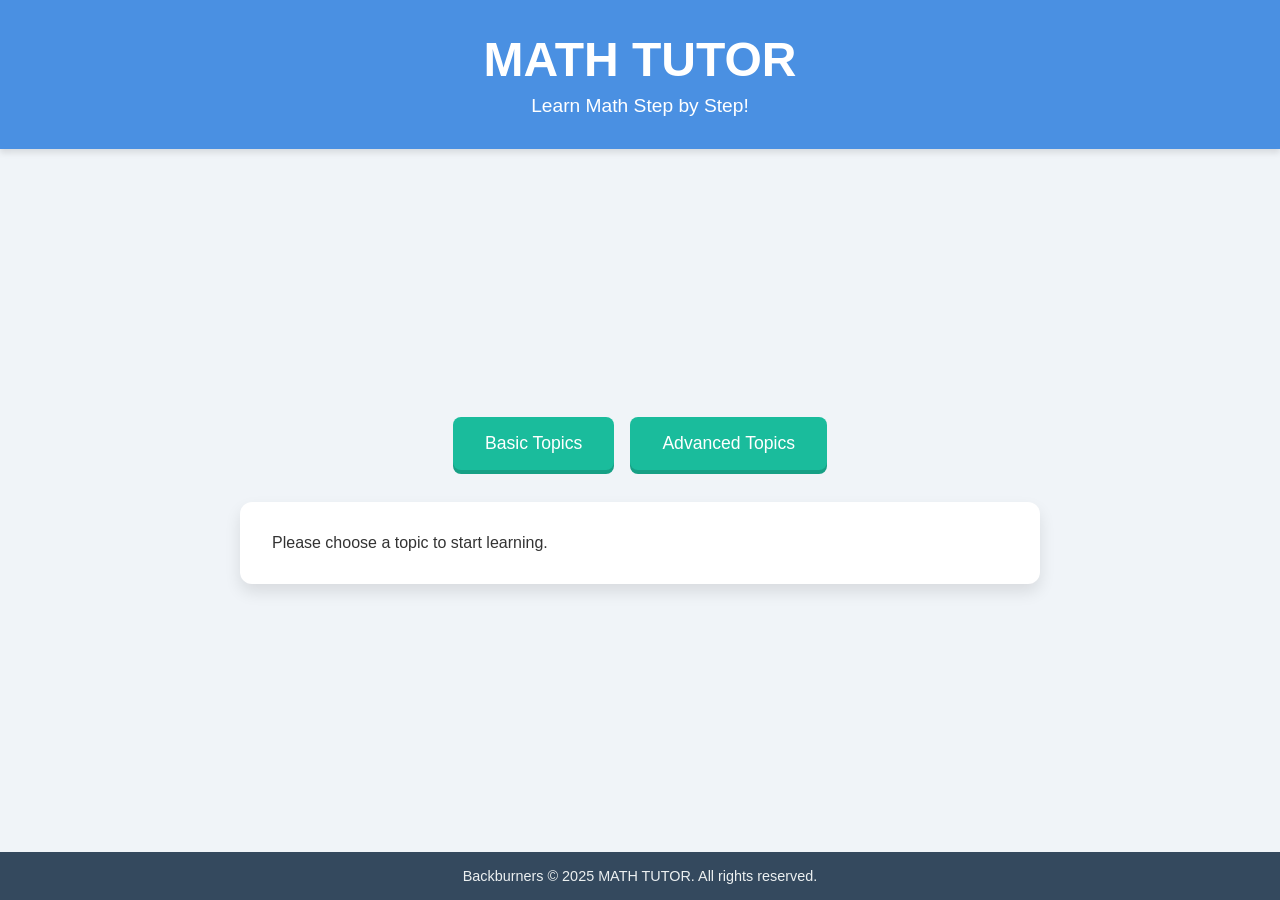
<file: index.html>
<!DOCTYPE html>
<html lang="en">
<head>
    <meta charset="UTF-8">
    <meta name="viewport" content="width=device-width, initial-scale=1.0">
    <title>MATH TUTOR</title>
    <link rel="stylesheet" href="style.css">
</head>
<body>
    <header>
        <h1>MATH TUTOR</h1>
        <p>Learn Math Step by Step!</p>
    </header>

    <main>
        <div class="options">
            <button onclick="selectTopic('basic')">Basic Topics</button>
            <button onclick="selectTopic('advanced')">Advanced Topics</button>
        </div>

        <div id="content" class="content">
            <p>Please choose a topic to start learning.</p>
        </div>
    </main>

    <footer>
        <p> Backburners &copy; 2025 MATH TUTOR. All rights reserved.</p>
    </footer>

    <script src="script.js"></script>
    <script src="quiz.js"></script>
</body>
</html>
</file>
<file: style.css>
/* Reset */
* {
    margin: 0;
    padding: 0;
    box-sizing: border-box;
    font-family: 'Segoe UI', Tahoma, Geneva, Verdana, sans-serif;
}

/* Body styling */
body {
    background: #f0f4f8;
    color: #333;
    display: flex;
    flex-direction: column;
    min-height: 100vh;
}

/* Header */
header {
    background-color: #4a90e2;
    color: white;
    text-align: center;
    padding: 2rem 1rem;
    box-shadow: 0 4px 6px rgba(0,0,0,0.1);
}

header h1 {
    font-size: 3rem;
    margin-bottom: 0.5rem;
}

header p {
    font-size: 1.2rem;
}

/* Main content */
main {
    flex: 1;
    display: flex;
    flex-direction: column;
    align-items: center;
    justify-content: center;
    padding: 2rem 1rem;
}

/* Buttons */
.options {
    display: flex;
    gap: 1rem;
    margin-bottom: 2rem;
}

button {
    padding: 1rem 2rem;
    font-size: 1.1rem;
    background-color: #1abc9c;
    color: white;
    border: none;
    border-radius: 8px;
    cursor: pointer;
    transition: background-color 0.3s, transform 0.1s;
    box-shadow: 0 4px #16a085;
}

button:hover {
    background-color: #16a085;
}

button:active {
    transform: translateY(2px);
    box-shadow: 0 2px #16a085;
}

/* Content area */
.content {
    background-color: white;
    padding: 2rem;
    border-radius: 12px;
    box-shadow: 0 8px 16px rgba(0,0,0,0.1);
    max-width: 800px;
    width: 100%;
}

.content h2 {
    color: #4a90e2;
    margin-bottom: 1.5rem;
    border-bottom: 2px solid #e0e6ed;
    padding-bottom: 0.5rem;
}

/* Topic list */
.content ul {
    list-style: none;
    padding: 0;
}

.content li {
    padding: 1rem;
    margin-bottom: 0.5rem;
    background-color: #f7f9fc;
    border-left: 5px solid #4a90e2;
    border-radius: 4px;
    cursor: pointer;
    transition: background-color 0.2s;
    font-weight: bold;
}

.content li:hover {
    background-color: #e6f0ff;
}

/* Tutorial styles */
.tutorial-text p {
    margin-bottom: 1rem;
    line-height: 1.6;
}

.back-button {
    cursor: pointer;
    color: #4a90e2;
    font-weight: bold;
    margin-bottom: 1rem;
    transition: color 0.2s;
}

.back-button:hover {
    color: #357ae8;
}

/* Demonstration Area */
.demonstration-area {
    display: flex;
    align-items: center;
    gap: 0.5rem;
    margin: 1rem 0;
    flex-wrap: wrap; /* Added for responsiveness on small screens */
    background-color: #ecf0f1;
    padding: 1rem;
    border-radius: 8px;
    box-shadow: inset 0 1px 3px rgba(0,0,0,0.05);
}

.math-input {
    padding: 0.75rem;
    border: 1px solid #ccc;
    border-radius: 4px;
    font-size: 1rem;
    /* Increased width for readability */
    width: 200px; 
    text-align: center;
}

.small-input {
    width: 100px;
}

.operator-plus {
    font-size: 1.5rem;
    font-weight: bold;
    color: #4a90e2;
}

.result {
    font-size: 1.1rem;
    font-weight: normal;
    margin-left: 1rem;
    padding: 0.5rem;
    background-color: #d1f7e8;
    border-radius: 4px;
}

.indices-demo label {
    font-weight: bold;
}

/* Footer */
footer {
    text-align: center;
    padding: 1rem;
    background-color: #34495e;
    color: #ecf0f1;
    font-size: 0.9rem;
}

/* Quiz Styles */
.quiz-area {
    display: flex;
    flex-direction: column;
    gap: 1.5rem;
    margin-top: 1.5rem;
    padding: 1rem;
    border: 1px dashed #4a90e2;
    border-radius: 8px;
    background-color: #f0f8ff;
}

.quiz-question {
    display: flex;
    flex-direction: column;
}

.quiz-question label {
    font-weight: bold;
    margin-bottom: 0.5rem;
    color: #34495e;
    font-size: 1.1rem;
}

/* Quiz Results */
.quiz-result-area {
    margin-top: 2rem;
    padding: 1.5rem;
    border-top: 2px solid #e0e6ed;
    background-color: #fafafa;
    border-radius: 8px;
}

.score-summary {
    text-align: center;
    padding: 1rem;
    background-color: #e8f5e9; /* Light green background */
    border-radius: 6px;
    margin-bottom: 1.5rem;
    font-size: 1.2rem;
    font-weight: normal;
}

.feedback-item {
    padding: 0.75rem;
    margin-bottom: 0.5rem;
    border-left: 5px solid;
    border-radius: 4px;
    line-height: 1.4;
    font-size: 0.95rem;
}

.feedback-item.correct {
    border-color: #27ae60; /* Green */
    background-color: #ecf8f2;
}

.feedback-item.incorrect {
    border-color: #e74c3c; /* Red */
    background-color: #fdf2f1;
}

.final-message {
    font-weight: bold;
    margin-top: 1rem;
    padding: 0.5rem;
    border-radius: 4px;
}

.final-message.perfect {
    color: #27ae60;
    background-color: #d4edda;
}

.final-message.great {
    color: #f39c12;
    background-color: #fcf8e3;
}

.final-message.needs-work {
    color: #e74c3c;
    background-color: #f8d7da;
}
</file>
